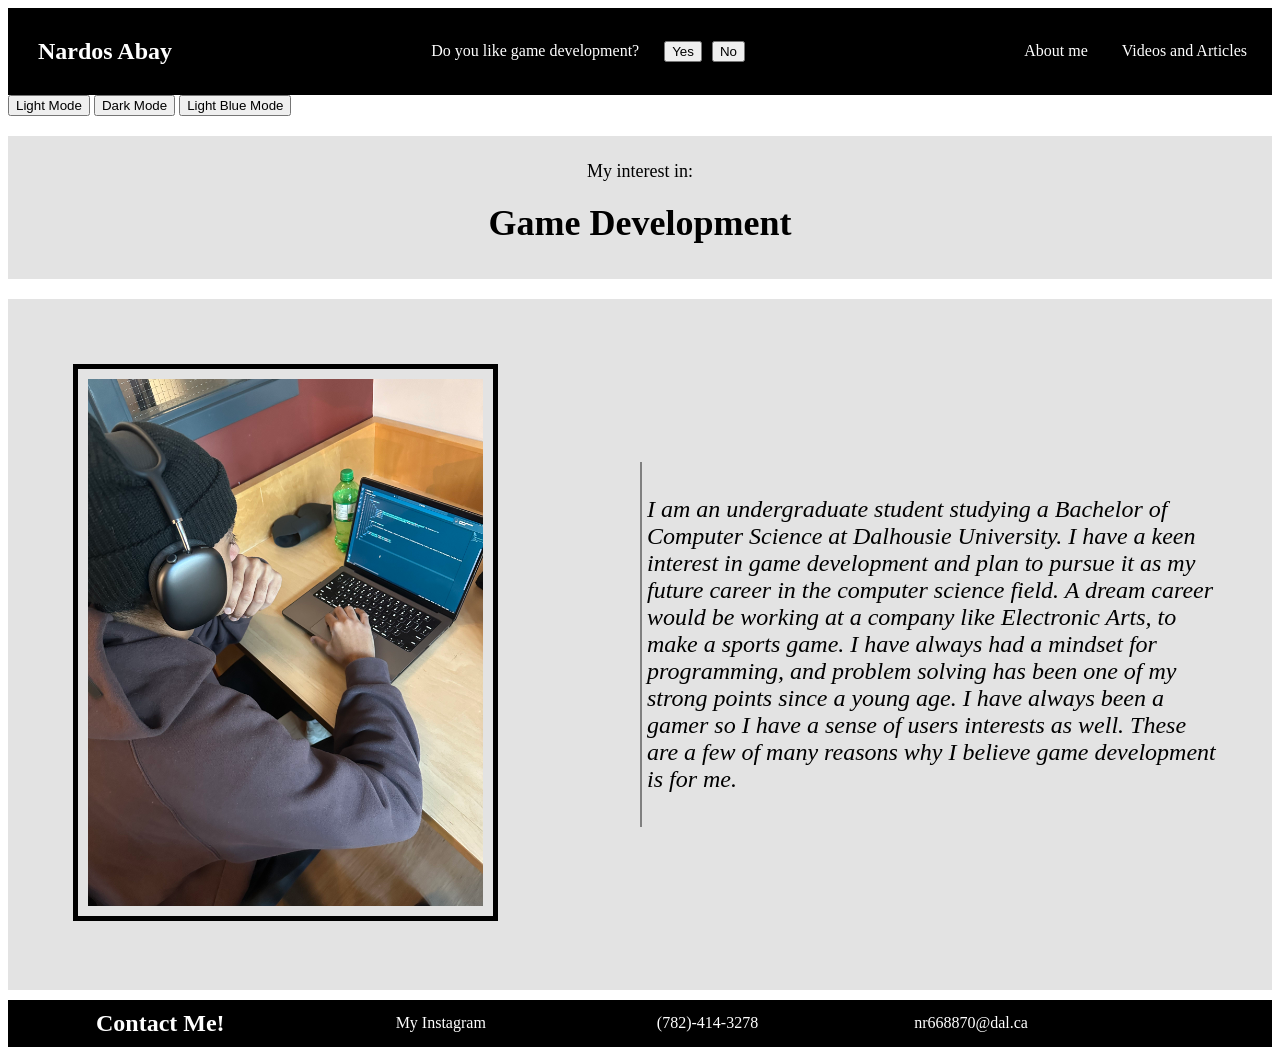
<file: index.html>
<!DOCTYPE html>
<html lang="en">
<head>
    <meta charset="UTF-8">
    <title>My Portfolio</title>
    <link rel="stylesheet" type="text/css" href="index.css">
</head>
<body>
    <nav class="link-locations">
        <h2 id="name">Nardos Abay</h2>
        
        <div class="user-interact">
            <p>Do you like game development?</p>
            <button id="like">Yes</button>
            <button id="dislike">No</button>
        </div>
        
        <div>
            <a href="AboutMe.html" class="links">About me</a> 
            <a href="PhotoGallery.html" class="links">Videos and Articles</a> 
        </div>
    </nav>
    
    <div class="color-changer">
        <button id="light">Light Mode</button>
        <button id="dark">Dark Mode</button>
        <button id="lightBlue">Light Blue Mode</button>
    </div>

    <div class="center">
        <p>My interest in:</p>
        <h1 id="gameDev">Game Development</h1>
    </div>
    
    <div class="main-content">
        <div class="row">
            <div class="main-image">
                <img src="codingPic.jpg" alt="Coding Picture" class="img1">
            </div>
            <div class="main-description">
                <p>
                    I am an undergraduate student studying a Bachelor of Computer Science at Dalhousie University. I have a keen interest in game development and plan to pursue it as my future career in the computer science field. A dream career would be working at a company like Electronic Arts, to make a sports game. I have always had a mindset for programming, and problem solving has been one of my strong points since a young age. I have always been a gamer so I have a sense of users interests as well. These are a few of many reasons why I believe game development is for me.
                </p>
            </div>
        </div>
    </div>

    <footer>
        <h2>Contact Me!</h2>
        <p>
            <a href="https://www.instagram.com/nardosabay_?igsh=Y2dqZWxsb25yZXJ4&utm_source=qr">My Instagram</a>
            <p>(782)-414-3278</p>
            <p>nr668870@dal.ca</p>
        </p>
    </footer>
    <script src="code.js"></script>
</body>
</html>
</file>
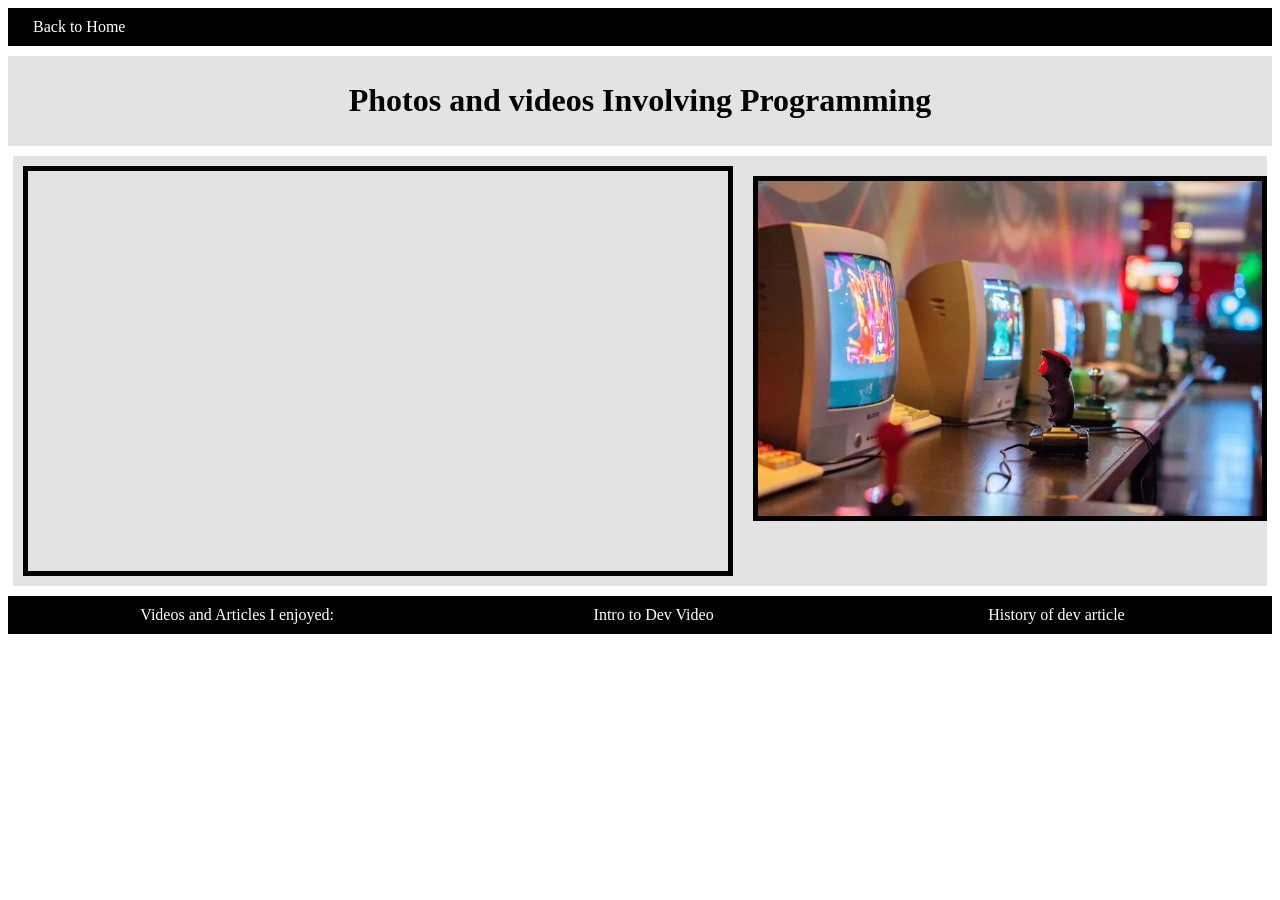
<file: PhotoGallery copy.html>
<!DOCTYPE html>
<html lang="en">
    <head>
        <meta charset="UTF-8">
        <title>Photos and Videos</title>
        <link rel="stylesheet" type="text/css" href="index.css">
    </head>
    <body>
        <nav class="link-locations">
            <a href="index.html" class="links">Back to Home</a>
        </nav>
        <div class="centered-title">
            <h1>Photos and videos Involving Programming</h1>
        </div>
        <div id="contentGrid" class="container">
            <iframe id="yt-video" width="560" height="315" src="https://www.youtube.com/embed/eANjGomWZp4?si=KMOVBD8f-Erzyw9x" title="YouTube video player" frameborder="0" allow="accelerometer; autoplay; clipboard-write; encrypted-media; gyroscope; picture-in-picture; web-share" allowfullscreen></iframe>
            <img id="gameIMG" src="Gamingpicture.webp" alt="gaming pic" width="700" height="400">
        </div>
    </body>
    <footer>
        <p id="footer-content">Videos and Articles I enjoyed:</p>
            <a href="https://www.youtube.com/watch?v=fsEwtkEBXmo">Intro to Dev Video</a>
            <a href="https://thinkingcapco.medium.com/history-of-video-game-coding-2698d34f367c">History of dev article</a>
    </footer>
</html>
</file>
<file: index.css>
/* MAIN PAGE */
.link-locations {
    display: flex;
    justify-content: space-between;
    align-items: center;
    padding: 10px;
    background-color: black;
}

.link-locations #name {
    margin-left: 20px;
    color: white;
}

.link-locations p {
    margin-right: 20px;
}

.links {
    text-decoration: none;
    color: white;
    margin: 0 15px;
}

.links:hover {
    color: grey;
    cursor: pointer;
}

.center {
    text-align: center;
    margin: 20px 0;
}

.center {
    background-color: #e3e3e3; 
    padding: 25px; 
}
.main-content {
    background-color: #e3e3e3; 
    padding: 25px; 
    margin-bottom: 10px;
}
/* title section */
.center p {
    font-size: 18px; 
    color: black;
    margin: 0; 
    padding-bottom: 10px;
}

.center h1 {
    font-size: 36px; 
    color: black; 
    margin: 0; 
    padding: 10px; 
}

/* Universal Selector: */
.main-content * {
    box-sizing: border-box;
}

/* Multiple Selector: */
.main-content .main-image, .main-content .main-description {
    flex: 1;
    padding: 10px;
    max-width: 50%;
}

/* Child Selector */
.main-content > .row {
    display: flex;
    align-items: center;
    justify-content: center;
    margin: 20px;
}

/* Attribute Selector */
img[class="img1"] {
    width: 75%; 
    height: auto; 
    padding: 10px; 
    border: 5px solid black; 
    margin: 10px; 
}

/* Adjacent Sibling Selector: */
.main-image + .main-description {
    border-left: 2px solid gray;
    padding-left: 5px;
    position: relative;
}

/* Pseudo-element Selector: */
.main-description::before {
    font-size: 24px;
    font-weight: bold;
    position: absolute;
    top: -40px;
    left: 20px;
}
.main-description p {
    font-style: italic;
    font-size: x-large;
    color: black;
}
footer {
    display: flex;
    justify-content: space-around;
    align-items: center;
    padding: 10px;
    background-color: black;
}

footer h2, footer p {
    margin: 0; 
    color: white;
}

footer a {
    text-decoration: none;
    color: white;
    margin: 0 15px; 
}

footer a:hover {
    color: grey;
    cursor: pointer;
}
/* ABOUT ME and PHOTOGALLERY PAGE */
.centered-title {
    text-align: center;
    padding: 5px;
    margin-bottom: 10px;
    background-color: #e3e3e3;
    margin-top: 10px;
}
#contentGrid {
    display: grid;
    grid-template-columns: repeat(2, 1fr); 
    grid-gap: 20px; 
    background-color: #e3e3e3;
    padding: 10px;
    margin: 5px;
    margin-bottom: 10px;
}
#contentGrid img {
    display: block;
    margin: auto;
    max-width: 100%;
    height: auto;
    border: 5px solid black;
    margin-top: 10px;
}
#yt-video {
    height: 400px;
    width: 700px;  
    border: 5px solid black; 
    margin: auto;
    display: block;
}

.form-container {
    background-color: white;
    padding: 20px;
    border-radius: 10px;
    width: 100%;
    max-width: 600px; 
    margin: 20px auto; 
}

h2 {
    text-align: center;
}

.input-container {
    margin-bottom: 15px;
}

.input-container label {
    display: block;
    margin-bottom: 5px;
}

.input-container input, .input-container select, .input-container textarea {
    width: 100%;
    height: 30px; 
    border: 1px solid #ddd;
    border-radius: 5px;
    padding: 5px;
}

.input-container textarea {
    height: auto;
}

.button-container {
    display: flex;
    justify-content: center;
    margin-top: 30px;
}

#submit-button {
    padding: 10px;
    border: none;
    border-radius: 4px;
    background-color: #e3e3e3; /* matches website background */
    color: black;
    cursor: pointer;
    font-size: 16px;
    width: 50%;
}
#submit-button:hover {
    background-color: black; 
    color: #e3e3e3;
}
#message-panel {
    margin-top: 10px;
    text-align: center;
    padding: 10px;
    border-radius: 5px;
}

#gameDev:hover {
    cursor: pointer;
    color: grey;
}

.user-interact {
    display: flex;
    align-items: center; 
    justify-content: center; 
}
.user-interact p {
    color: white;
}
.user-interact button {
    margin: 5px; 
    color: black;
}
.user-interact button:hover {
    cursor: pointer;
}
.color-changer button:hover {
    cursor: pointer;
}

/* mobile flexibility */
@media only screen and (max-width: 599px){
    .link-locations {
        display: block;
        padding: 10px;
        background-color: black;
    }
}
  
/*tablets*/
@media only screen and (min-width: 600px) and (max-width: 900px){
    .link-locations { 
        display: flex;
        justify-content: center;
        padding: 10px;
        background-color: black;
    }
}

/* desktops*/ 
@media only screen and (min-width: 901px){
    .link-locations {
        display: flex;
        justify-content: space-between;
        align-items: center;
        padding: 10px;
        background-color: black;
    }
}
</file>
